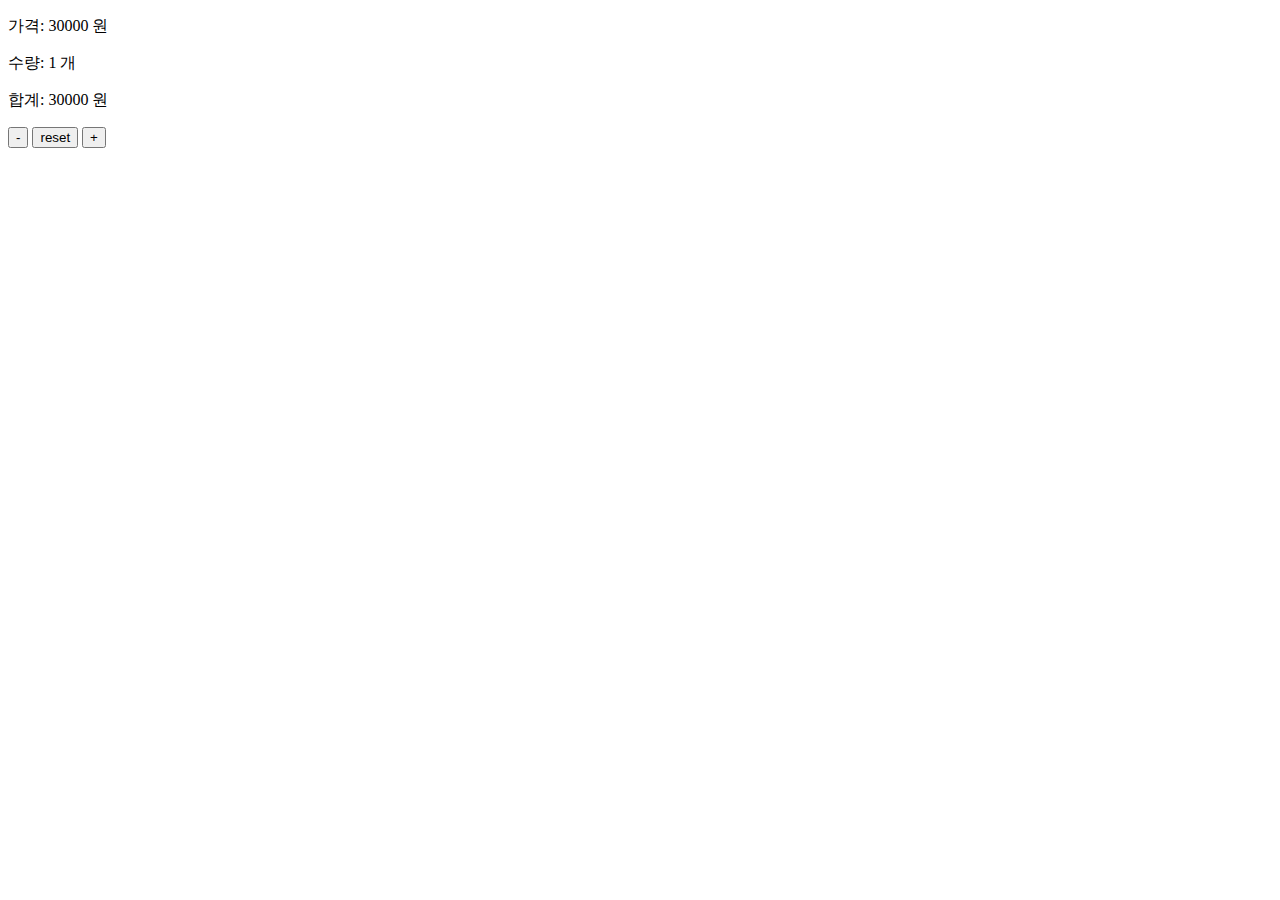
<file: tutorial/01_counter/index.html>
<!DOCTYPE html>
<html lang="ko">
<head>
    <meta charset="UTF-8">
    <meta http-equiv="X-UA-Compatible" content="IE=edge">
    <meta name="viewport" content="width=device-width, initial-scale=1.0">
    <title>js-counter</title>
</head>
<body>
    <p>가격: <span class="price"></span> 원</p>
    <p>수량: <span class="count"></span> 개</p>
    <p>합계: <span class="sum"></span> 원</p>
    <div id="btns">
        <button class="minus">-</button>
        <button class="reset">reset</button>
        <button class="plus">+</button>
    </div>

    <script src="./app.js"></script>
</body>
</html>
</file>
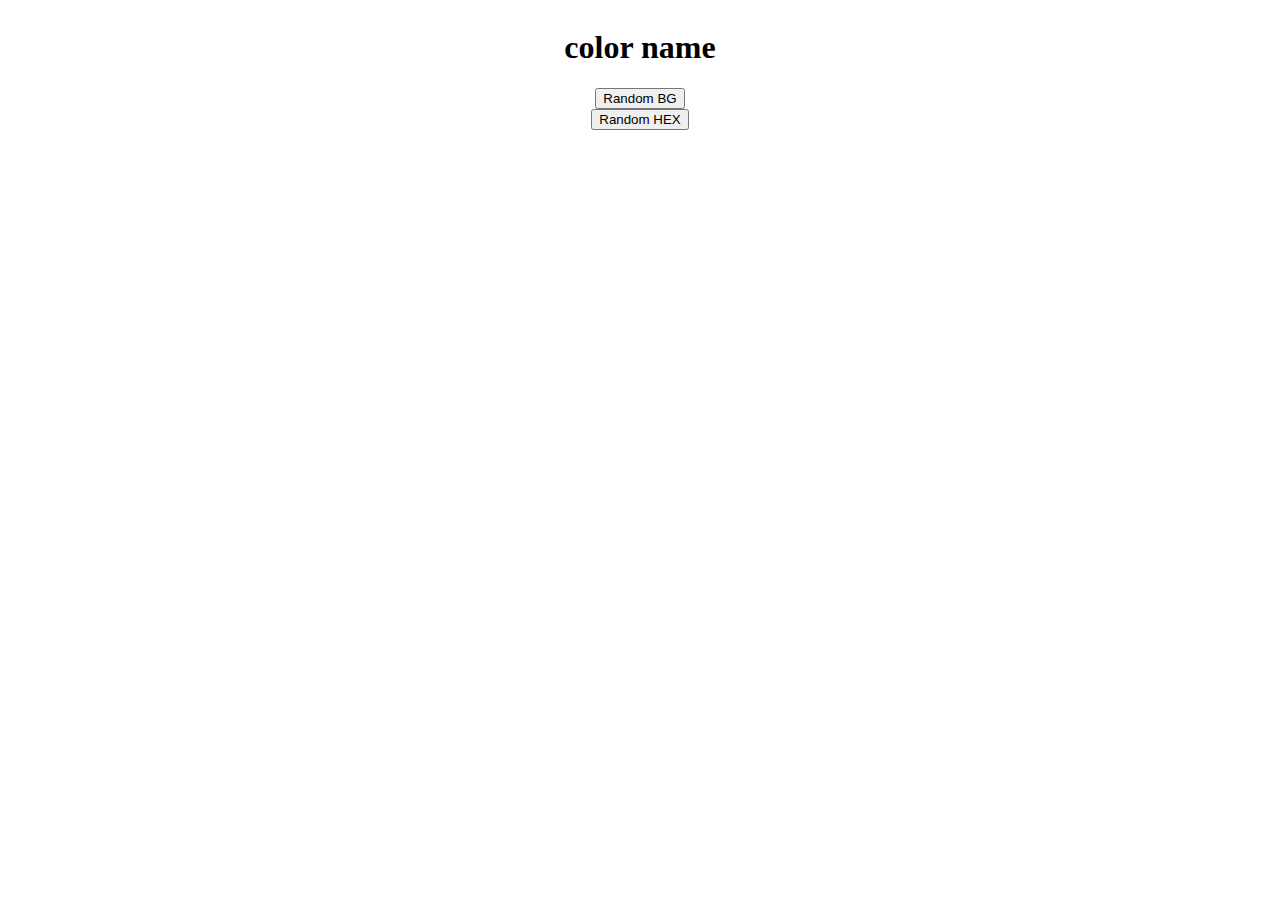
<file: tutorial/02_color/index.html>
<!DOCTYPE html>
<html lang="ko">
<head>
    <meta charset="UTF-8">
    <meta http-equiv="X-UA-Compatible" content="IE=edge">
    <meta name="viewport" content="width=device-width, initial-scale=1.0">
    <title>js-random color</title>
    <style>
        .container {
            height: 100vh;
            display: flex;
            align-items: center;
            flex-direction: column;        
        }
    </style>
</head>
<body>
    <div class="container">
        <h1 class="color">color name</h1>
        <div class="btns">
            <button id="bgBtn">Random BG</div>
            <button id="hexBtn">Random HEX</div>
        </div>
    </div>

    <script src="./app.js"></script>
    
</body>
</html>
</file>
